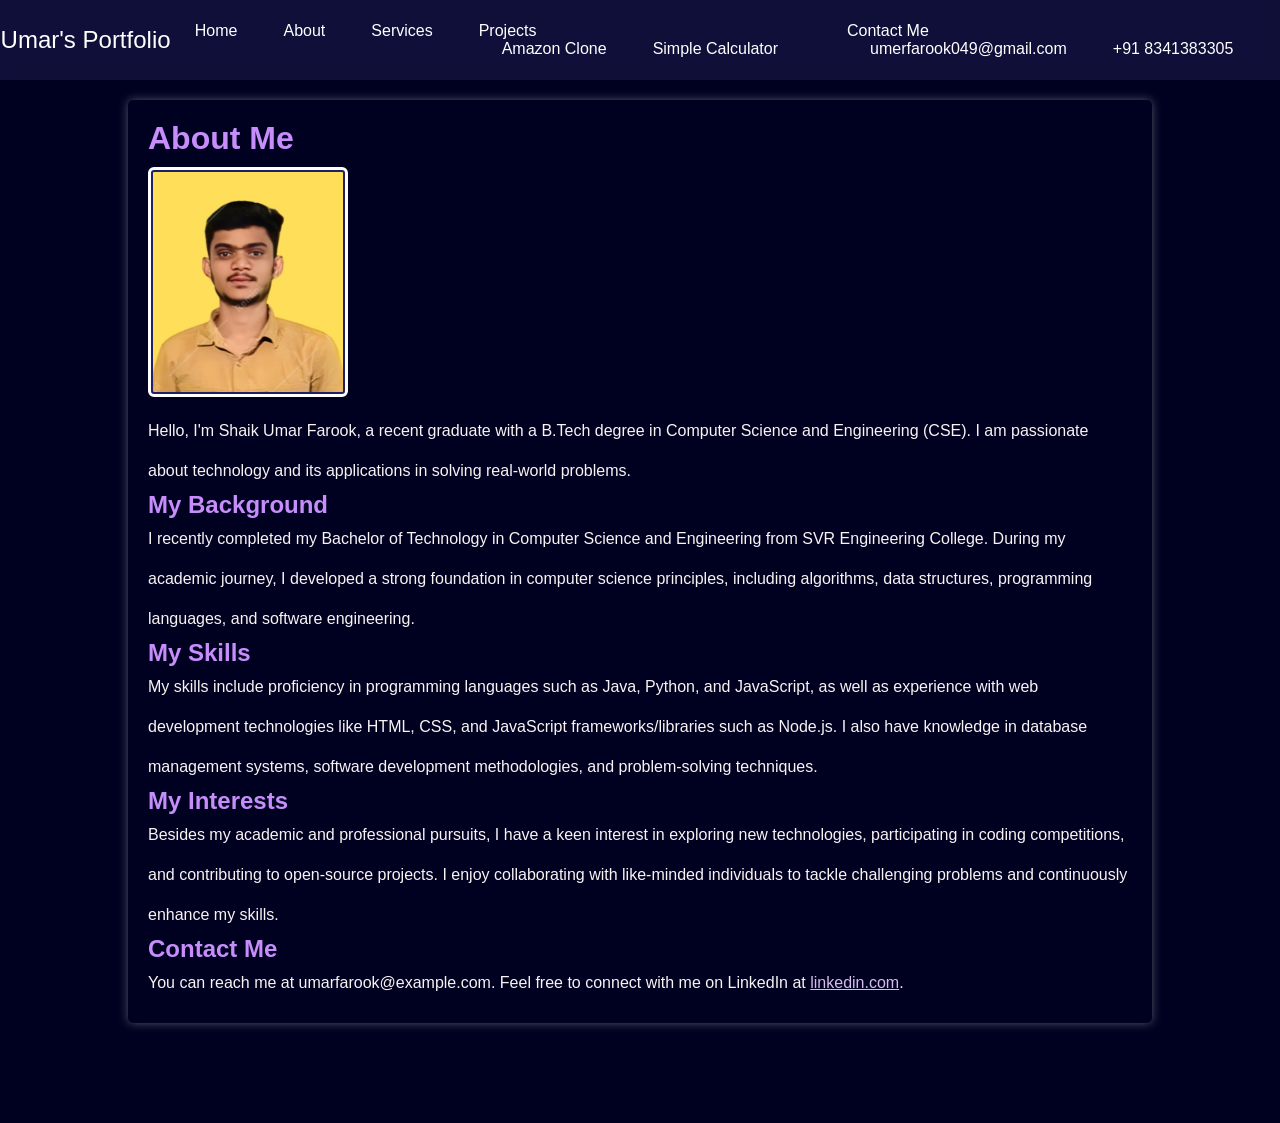
<file: about.html>
<!DOCTYPE html>
<html lang="en">
<head>
    <meta charset="UTF-8">
    <meta name="viewport" content="width=device-width, initial-scale=1.0">
    <script src="https://code.jquery.com/jquery-1.10.2.js"></script>
    <link rel="stylesheet" href="aboutcss.css">
    <title>About Me - Shaik Umar Farook</title>
</head>
<body id="bo">
    <div id="navbar"></div>
    <div class="con1">
        <h1>About Me</h1>
        <img src="bus pass pic.jpg" alt="Shaik Umar Farook" id="pro">
        <p>Hello, I'm Shaik Umar Farook, a recent graduate with a B.Tech degree in Computer Science and Engineering (CSE). I am passionate about technology and its applications in solving real-world problems.</p>
        <h2>My Background</h2>
        <p>I recently completed my Bachelor of Technology in Computer Science and Engineering from SVR Engineering College. During my academic journey, I developed a strong foundation in computer science principles, including algorithms, data structures, programming languages, and software engineering.</p>
        <h2>My Skills</h2>
        <p>My skills include proficiency in programming languages such as Java, Python, and JavaScript, as well as experience with web development technologies like HTML, CSS, and JavaScript frameworks/libraries such as Node.js. I also have knowledge in database management systems, software development methodologies, and problem-solving techniques.</p>
        <h2>My Interests</h2>
        <p>Besides my academic and professional pursuits, I have a keen interest in exploring new technologies, participating in coding competitions, and contributing to open-source projects. I enjoy collaborating with like-minded individuals to tackle challenging problems and continuously enhance my skills.</p>
        <h2>Contact Me</h2>
        <p>You can reach me at umarfarook@example.com. Feel free to connect with me on LinkedIn at <a href="https://www.linkedin.com/in/umar-farook-68b78a248/">linkedin.com</a>.</p>
    </div>
</body>
</html>

<script>
    $(function(){
  $("#navbar").load("./nav.html");
  });
  </script>
</file>
<file: aboutcss.css>
* {
    padding: 0;
    margin: 0;
}
#bo {
    font-family: Arial, sans-serif;
    margin: 0;
    padding: 0;
}

#pro 
{
    margin:10px 0 10px 0;
      padding: 2px;
      background:#1e2167;
      color: white;
      border: 3px solid white;
      border-radius: 6px;
      width: 200px;
      height: 230px;
}

.con1 {
    max-width: 80%;
    margin: 100px auto;
    padding: 20px;
    color: white;
    border-radius: 5px;
    box-shadow: 0 0 10px rgba(238, 238, 238, 0.359);
}
h1, h2 {
    color: #c68dfb;
}
p {
    line-height: 2.5;
    color: #f9f3f3;
}
img {
    max-width: 100%;
    height: auto;
    border-radius: 50%;
}
a {
    color: #d6bded;
}
</file>
